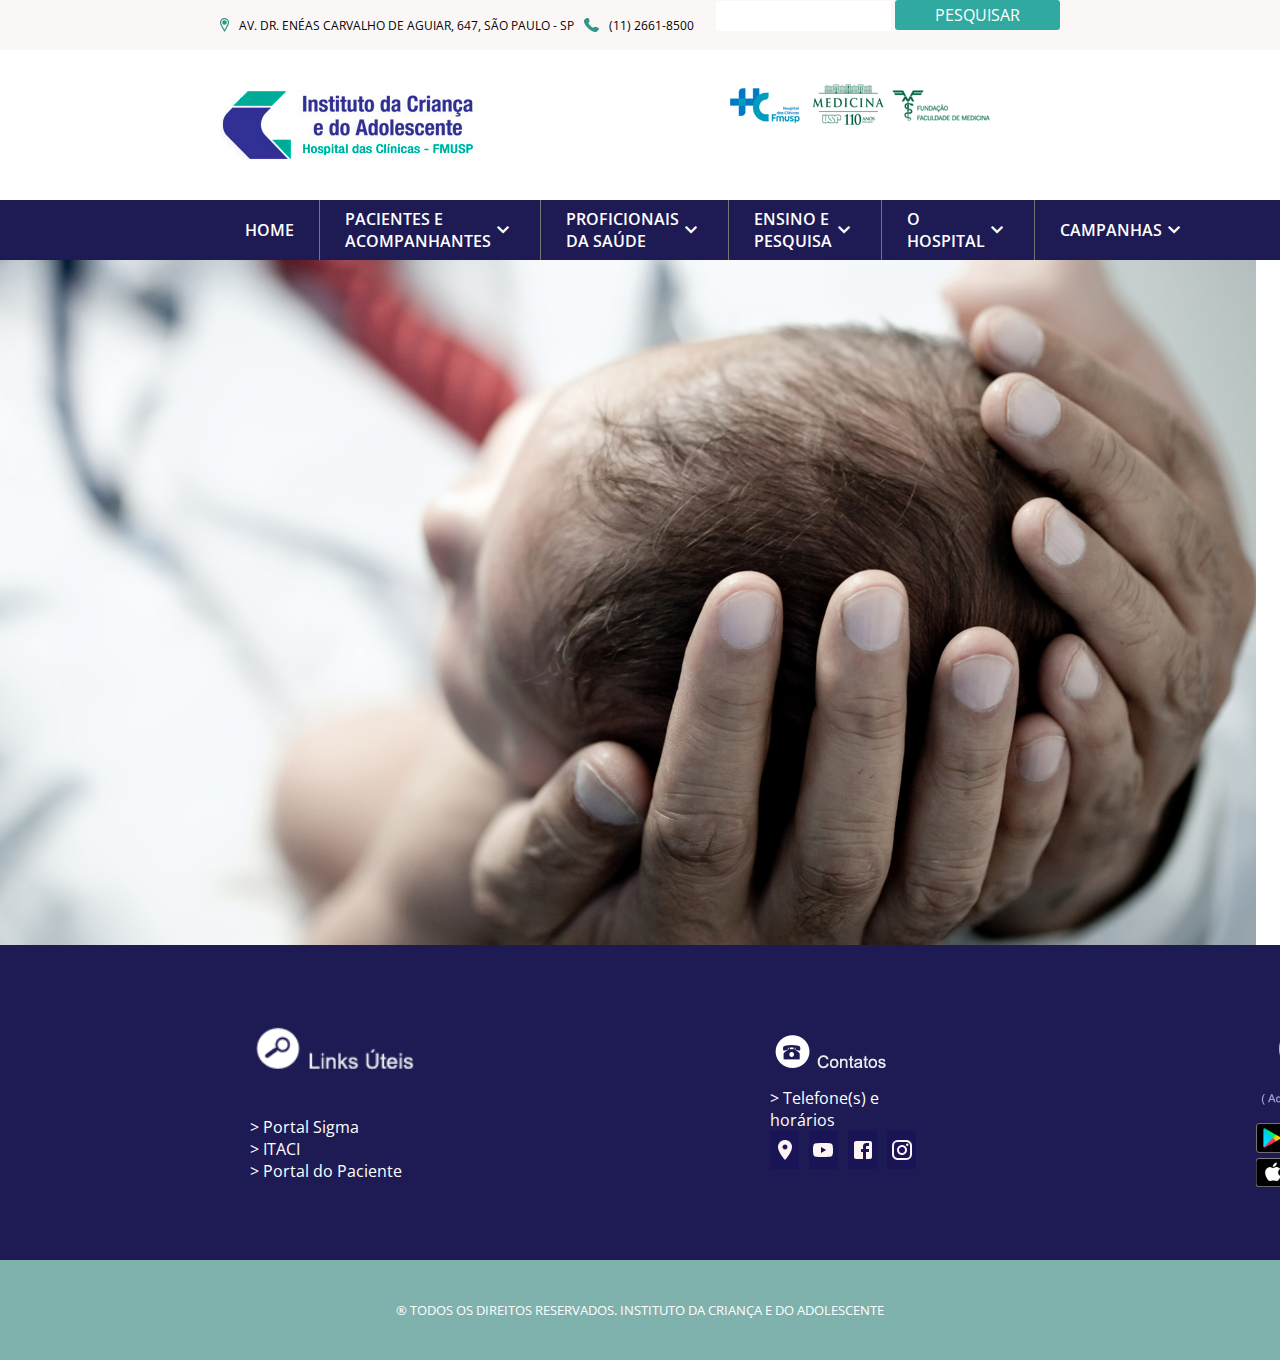
<file: index.html>
<!DOCTYPE html>
<html lang="en">
<head>
    <meta charset="UTF-8">
    <meta name="viewport" content="width=device-width, initial-scale=1.0">
    <title>ICr - Instituto da Criança | Hospital das Clinicas - FMUSP</title>
    
    <link rel="stylesheet" href="./src/css/index.css">
    <link rel="stylesheet" href="https://fonts.googleapis.com/css2?family=Material+Symbols+Outlined:opsz,wght,FILL,GRAD@20..48,100..700,0..1,-50..200" />
</head>
<body>
    <header>
        <div class="header__div--top">
            <div class="header__infos">
                <div class="header__info--location">
                    <img src="./src/assets/location_ico.png" alt="">
                    <p>AV. DR. ENÉAS CARVALHO DE AGUIAR, 647, SÃO PAULO - SP</p>
                </div>
                <div class="header__info--phone">
                    <img src="./src/assets/phone_ico.png" alt="">
                    <p>(11) 2661-8500</p>
                </div>
            </div>
            <div>
                <input type="text">
                <button>PESQUISAR</button>
            </div>
        </div>
        <div class="header__div--bottom">
            <img class="header__img--logo" src="./src/assets/logo-1.png" alt="">
            <img class="header__img--logo-main" src="./src/assets/logos_main.png" alt="">
        </div>
    </header>
    
    <nav class="body__nav">
        <ul class="body__nav--list">
            <li class="body__nav--list-item">
                <span>HOME</span>
            </li>
            <li class="body__nav--list-item">
                <span>PACIENTES E ACOMPANHANTES</span>
                <span class="material-symbols-outlined">
                    expand_more
                </span>
            </li>
            <li class="body__nav--list-item">
                <span>PROFICIONAIS DA SAÚDE</span>
                <span class="material-symbols-outlined">
                    expand_more
                </span>
            </li>
            <li class="body__nav--list-item">
                <span>ENSINO E PESQUISA</span>
                <span class="material-symbols-outlined">
                    expand_more
                </span>
            </li>
            <li class="body__nav--list-item">
                <span>O HOSPITAL</span>
                <span class="material-symbols-outlined">
                    expand_more
                </span>
            </li>
            <li class="body__nav--list-item not-border">
                <span>CAMPANHAS</span>
                <span class="material-symbols-outlined">
                    expand_more
                </span>
            </li>
        </ul>
    </nav>
    
    <main>

    </main>
    
    <footer>
        <div class="footer__infos__container">
            <div class="footer__links__container">
                <img src="./src/assets/links.png" alt="">
                <ul>
                    <li>
                        <p>> Portal Sigma</p>
                    </li>
                    <li>
                        <p>> ITACI</p>
                    </li>
                    <li>
                        <p>> Portal do Paciente</p>
                    </li>
                </ul>
            </div>

            <div class="footer__contatos--container">
                <img src="./src/assets/contatos.png" alt="">
                <ul>
                    <li>
                        <p>> Telefone(s) e horários</p>
                    </li>
                    <ul class="footer__contatos--list">
                        <li>
                            <img src="./src/assets/icon-location.png" alt=""> 
                        </li>
                        <li>
                            <img src="./src/assets/icon-youtube.png" alt=""> 
                        </li>
                        <li>
                            <img src="./src/assets/icon-facebook.png" alt=""> 
                        </li>
                        <li>
                            <img src="./src/assets/icon-instagram.png" alt=""> 
                        </li>
                    </ul>
                </ul>
            </div>
                
            <div class="footer__apps__container">
                <img src="./src/assets/ona.png" alt="">
                <div class="footer__apps--imgs">
                    <img class="img__loja" src="./src/assets/googleplay.png" alt="">
                    <img class="img__loja" src="./src/assets/apple.png" alt="">
                </div>
            </div>
        </div>

        <div class="footer__reserverd">
            <p>® TODOS OS DIREITOS RESERVADOS. INSTITUTO DA CRIANÇA E DO ADOLESCENTE</p>
        </div>
    </footer>
</body>
</html>
</file>
<file: src/css/index.css>
@import url('https://fonts.googleapis.com/css2?family=Open+Sans:wght@400;600;700&display=swap');

*{
    margin: 0;
    padding: 0;
    border: none;

    list-style: none;
    color: #ffffff;
    font-family: "Open Sans", sans-serif;
    
    box-sizing: border-box;
}

header{
}

.header__div--top{
    display: flex;
    justify-content: space-between;

    height: 50px;

    background-color: #fcf7f7;

    padding: 0 220px;
}

.header__infos{
    display: flex;
    gap: 10px;
    justify-content: start;

    color: #000000;

}

.header__info--location{
    display: flex;
    align-items: center;
}

.header__info--location > p{
    color: #000000;
    margin-left: 10px;
    font-size: 12px;
}

.header__info--phone{
    display: flex;
    align-items: center;
}

.header__info--phone > p{
    color: #000000;
    margin-left: 10px;
    font-size: 12px;
}

input{
    height: 30px;
}

button{
    cursor: pointer;
    background-color: #30aaa0;

    font-size: 16px;

    height: 30px;

    padding: 4px 40px;
    border-radius: 3px;
}

.header__div--bottom{
    height: 150px;
    padding: 0 220px;
}

.header__img--logo{
    margin-top: 40px;
}

.header__img--logo-main{
    margin-bottom: 30px;
}

.body__nav{
    padding: 0 220px;

    height: 60px;

    background-color: #1e1b54;

    position: sticky;

    top: 0;
}

.body__nav--list{
    height: 100%;

    display: flex;
    flex-direction: row;
    align-items: center;
}

.body__nav--list-item{  
    height: 100%;
    padding: 0 25px;

    display: flex;
    align-items: center;

    border-right: 1px solid #757575;
}

.not-border{
    border: none;
}

span{
    font-weight: 600;
}

.div_inicio{
    background-image: ("https://icr.usp.br/wp-content/uploads/2017/11/breadcumbs_bg.png");
}

main{
    background-image: url("../assets/icr-banner-home.jpg");
    background-repeat: no-repeat;
    background-size: contain;

        height: 685px;
}

.footer__infos__container{
    padding: 0 250px;

    display: flex;
    align-items: center;
    gap: 340px;

    background-color: #1e1b54;

    height: 315px;

    font-size: 16px;
}

.footer__links__container{
    display: flex;
    flex-direction: column;
    gap: 30px;
}

.footer__links__container > img{
    width: 180px;
}

.footer__contatos--container{
    
}

.footer__contatos--list{
    display: flex;

    gap: 10px;
}

.img__loja{
    width: 100px;
}

.footer__reserverd{
    display: flex;
    justify-content: center;
    align-items: center;

    height: 100px;
    background-color: #80b2ad;
}

.footer__reserverd > p{
    font-size: 13px;
}
</file>
